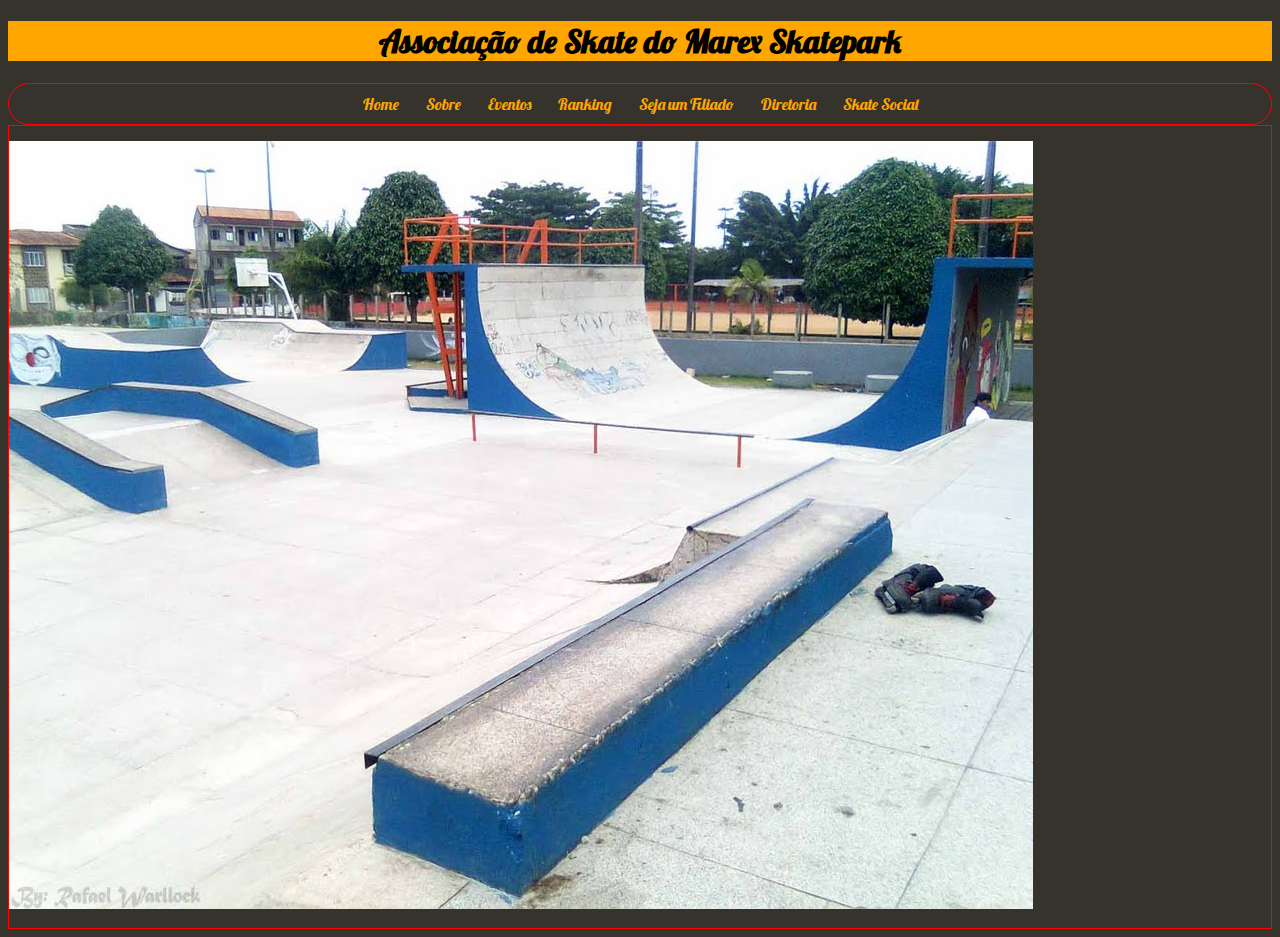
<file: index.html>
<!DOCTYPE html>
<html lang="en">
<head>
    <meta charset="UTF-8">
    <meta http-equiv="X-UA-Compatible" content="IE=edge">
    <meta name="viewport" content="width=device-width, initial-scale=1.0">
    <title>Página Home</title>
    <link rel="preconnect" href="https://fonts.googleapis.com">
<link rel="preconnect" href="https://fonts.gstatic.com" crossorigin>
<link href="https://fonts.googleapis.com/css2?family=Lobster&display=swap" rel="stylesheet">
    <link rel="stylesheet" href="style.css">
</head>
<body>
    <div class="titulo-principal-divisao">
        <h1 class="titulo-principal">Associação de Skate do Marex Skatepark</h1>
    </div>
    <nav>
        <div class="nav-principal">
            <a href="#" class="elementos-nav">Home</a>
            <a href="#" class="elementos-nav">Sobre</a>
            <a href="#" class="elementos-nav">Eventos</a>
            <a href="#" class="elementos-nav">Ranking</a>
            <a href="#" class="elementos-nav">Seja um Filiado</a>
            <a href="#" class="elementos-nav">Diretoria</a>
            <a href="#" class="elementos-nav">Skate Social</a>
        </div>
    </nav>  
    <section>
        <div class="imagem-um">
            <img class="imagem-literal" src="marex.jpg">
        </div>
    </section>  
</body>
</html>
</file>
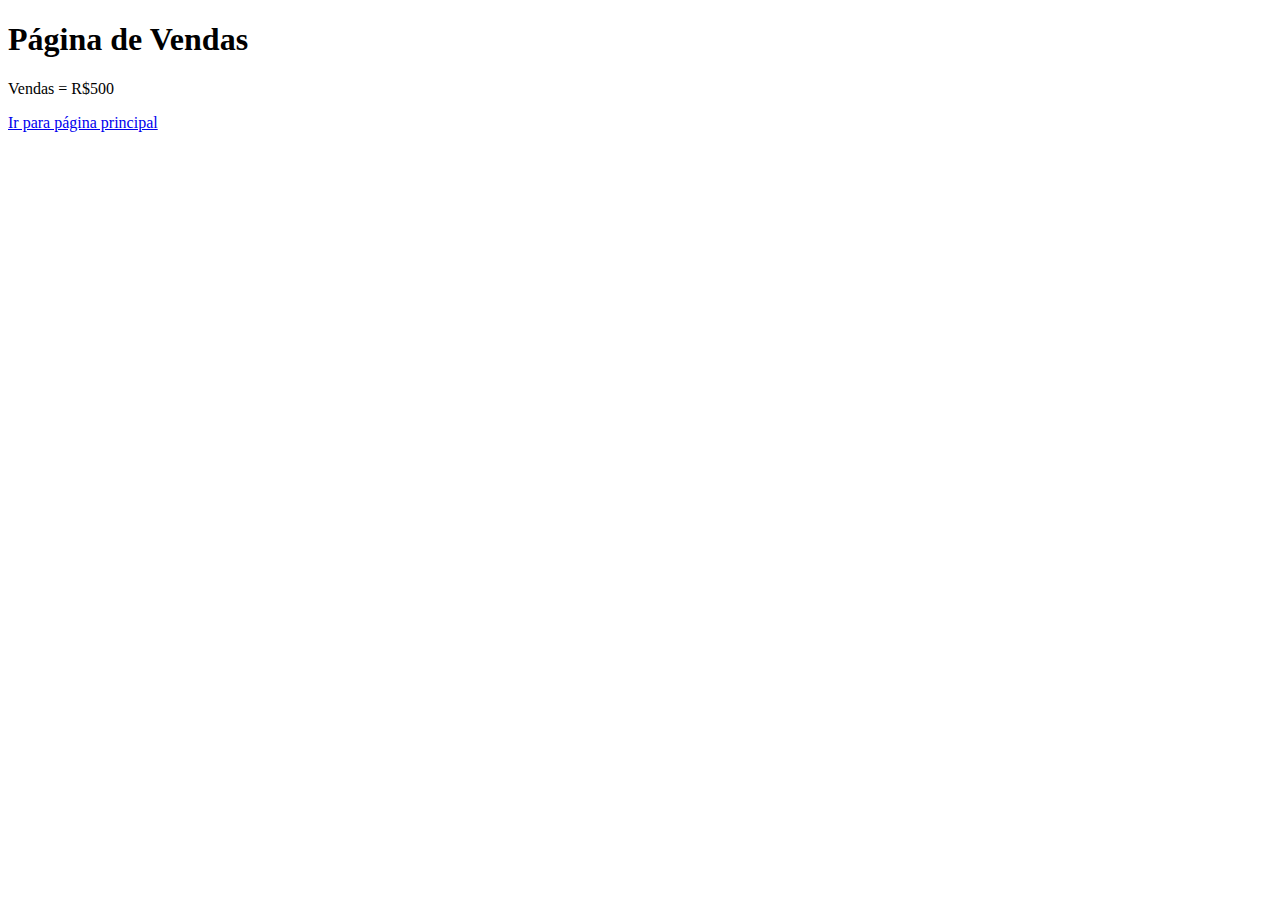
<file: sobre.html>
<!DOCTYPE html>
<html lang="en">
<head>
    <meta charset="UTF-8">
    <meta http-equiv="X-UA-Compatible" content="IE=edge">
    <meta name="viewport" content="width=device-width, initial-scale=1.0">
    <title>Página de Vendas</title>
</head>
<body>
    <h1>Página de Vendas</h1>
    <p>Vendas = R$500</p>
    <a href="index.html">Ir para página principal</a>
</body>
</html>
</file>
<file: style.css>
.titulo-principal{
    background: orange;
    text-align: center;
    
    
    
}
.titulo-principal-divisão{

   
   
    
}
.nav-principal{
    border: 1px solid red;
    padding: 10px;
    text-align: center;
    border-radius: 25px;
    

}


.elementos-nav{
    padding: 10px 12px;
    text-decoration-line: none;
    color: orange;
    
}

    

.imagem-um{
    border: 1px solid red;
    
}

.imagem-literal{
    margin: 15px 0 15px 0;
}

body{
    font-family: 'Lobster';
    background: rgb(54, 50, 44)
}
</file>
